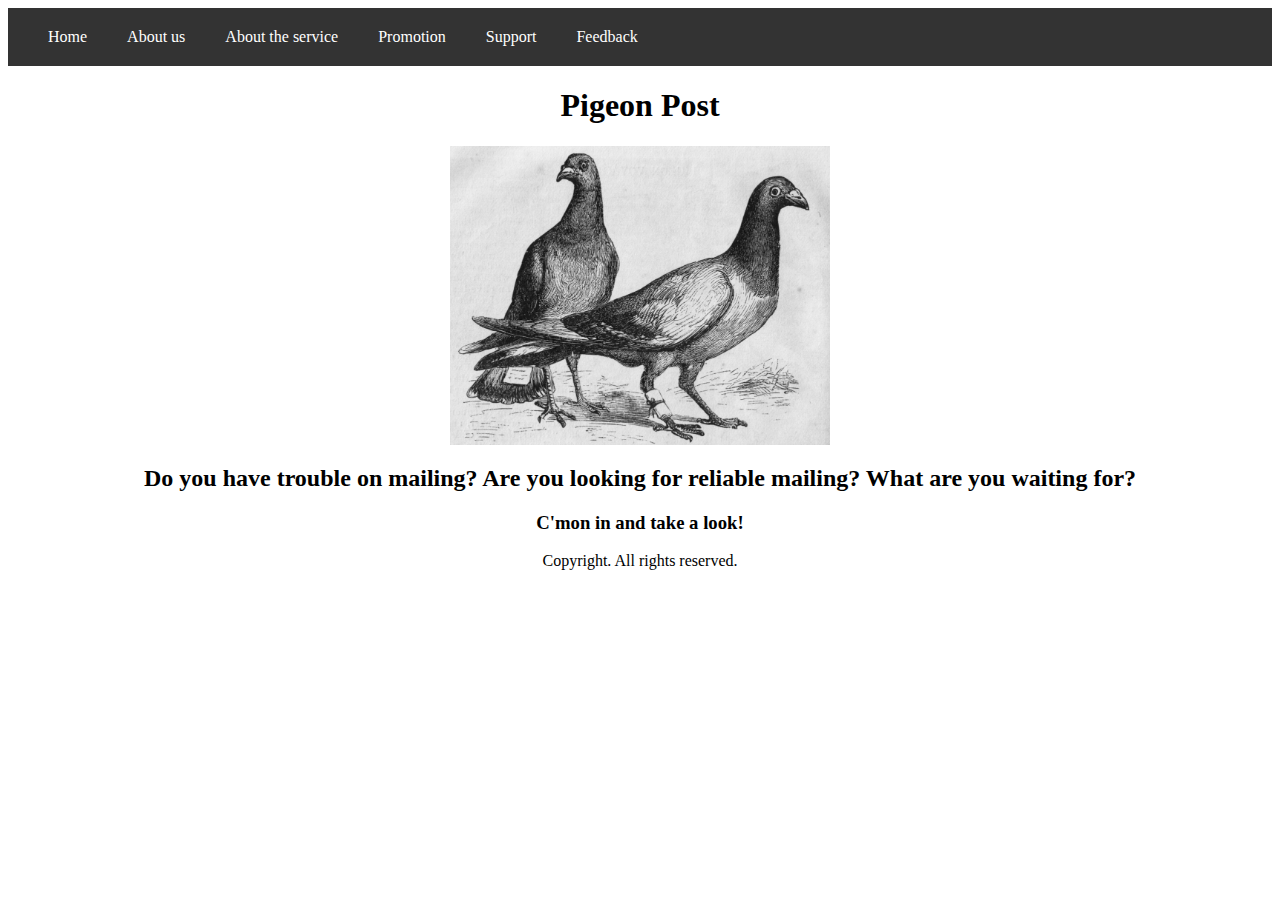
<file: index.html>
<!DOCTYPE html>
<html lang="en">
<head>
    <meta charset="UTF-8">
    <meta name="viewport" content="width=device-width, initial-scale=1.0">
    <title>Document</title>
    <link rel="stylesheet" type="text/css" href="indexstyle.css">
</head>
<body>
    <!-- hyperlink bar -->
    <ul class="navbar">
        <li class="nav-item"><a href=index.html>Home</a></li>
        <li class="nav-item"><a href=about.html>About us</a></li>
        <li class="nav-item"><a href=service.html>About the service</a></li>
        <li class="nav-item"><a href=promotion.html>Promotion</a></li>
        <li class="nav-item"><a href=support.html>Support</a></li>
        <li class="nav-item"><a href=feedback.html>Feedback</a></li>
    </ul>
    <!-- H1 title -->
    <h1>Pigeon Post</h1>
    <!-- title photo -->
    <img src="pigeon mail photo.png" alt="pigeon mail" class="indexphoto">
    <!-- H2 title -->
    <h2>Do you have trouble on mailing? Are you looking for reliable mailing? What are you waiting for?</h2>
    <!-- H3 title -->
    <h3>C'mon in and take a look!</h3>
</body>
<!-- footer -->
<footer>
    Copyright. All rights reserved.
</footer>
</html>
</file>
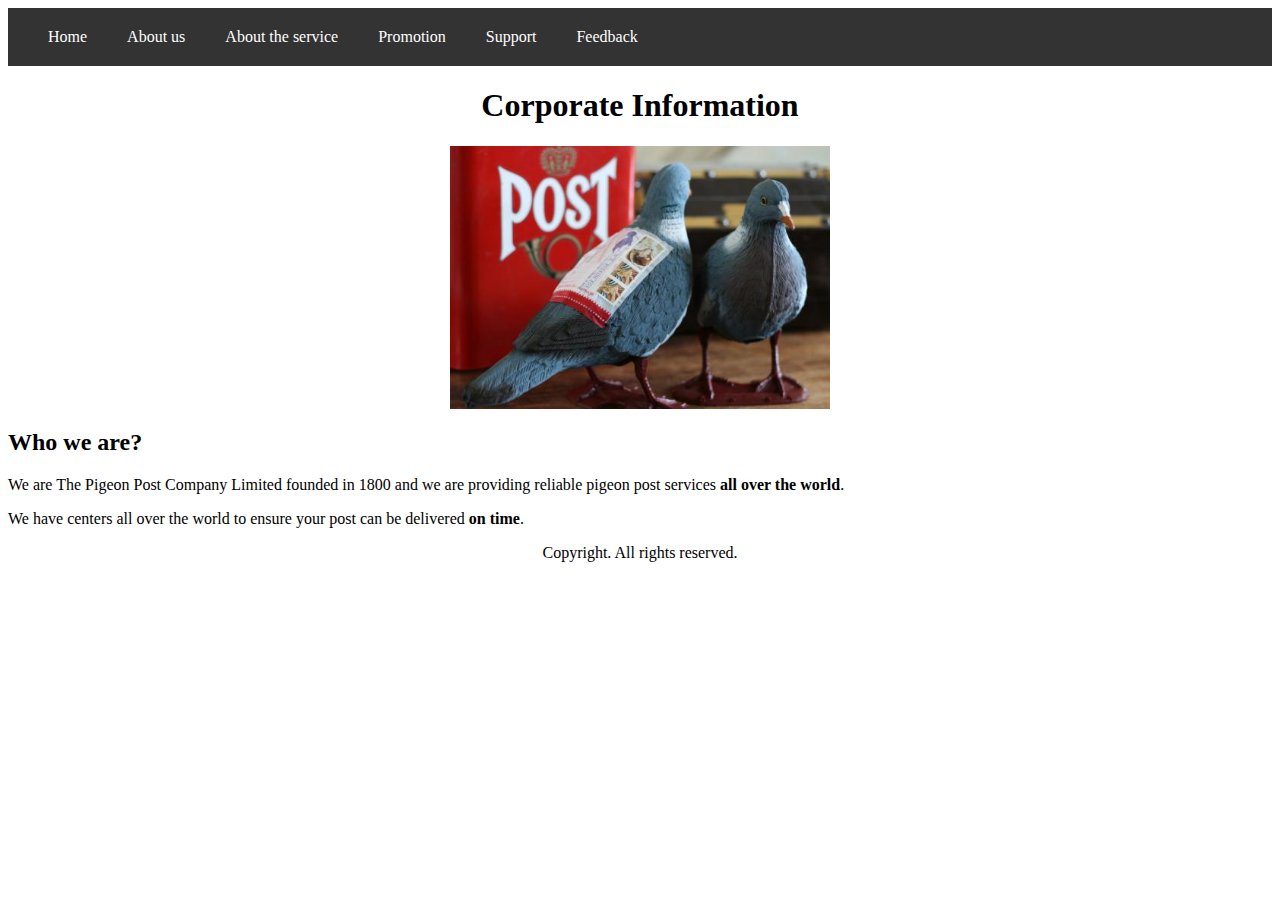
<file: about.html>
<!DOCTYPE html>
<html lang="en">
<head>
    <meta charset="UTF-8">
    <meta name="viewport" content="width=device-width, initial-scale=1.0">
    <title>Document</title>
    <link rel="stylesheet" type="text/css" href="aboutstyle.css">
</head>
<body>
    <!-- hyperlink bar -->
    <ul class="navbar">
        <li class="nav-item"><a href=index.html>Home</a></li>
        <li class="nav-item"><a href=about.html>About us</a></li>
        <li class="nav-item"><a href=service.html>About the service</a></li>
        <li class="nav-item"><a href=promotion.html>Promotion</a></li>
        <li class="nav-item"><a href=support.html>Support</a></li>
        <li class="nav-item"><a href=feedback.html>Feedback</a></li>
    </ul>
    <!-- H1 title -->
    <h1>Corporate Information</h1>
    <!-- title photo -->
    <img src="corporate photo.jpg" alt="corporate" class="corporatephoto">
    <!-- H2 title -->
    <h2>Who we are?</h2>
    <!-- paragraph -->
    <p>We are The Pigeon Post Company Limited founded in 1800 and we are providing reliable pigeon post services <strong>all over the world</strong>.</p>
    <p>We have centers all over the world to ensure your post can be delivered <strong>on time</strong>.</p>
</body>
<!-- footer -->
<footer>
    Copyright. All rights reserved.
</footer>
</html>
</file>
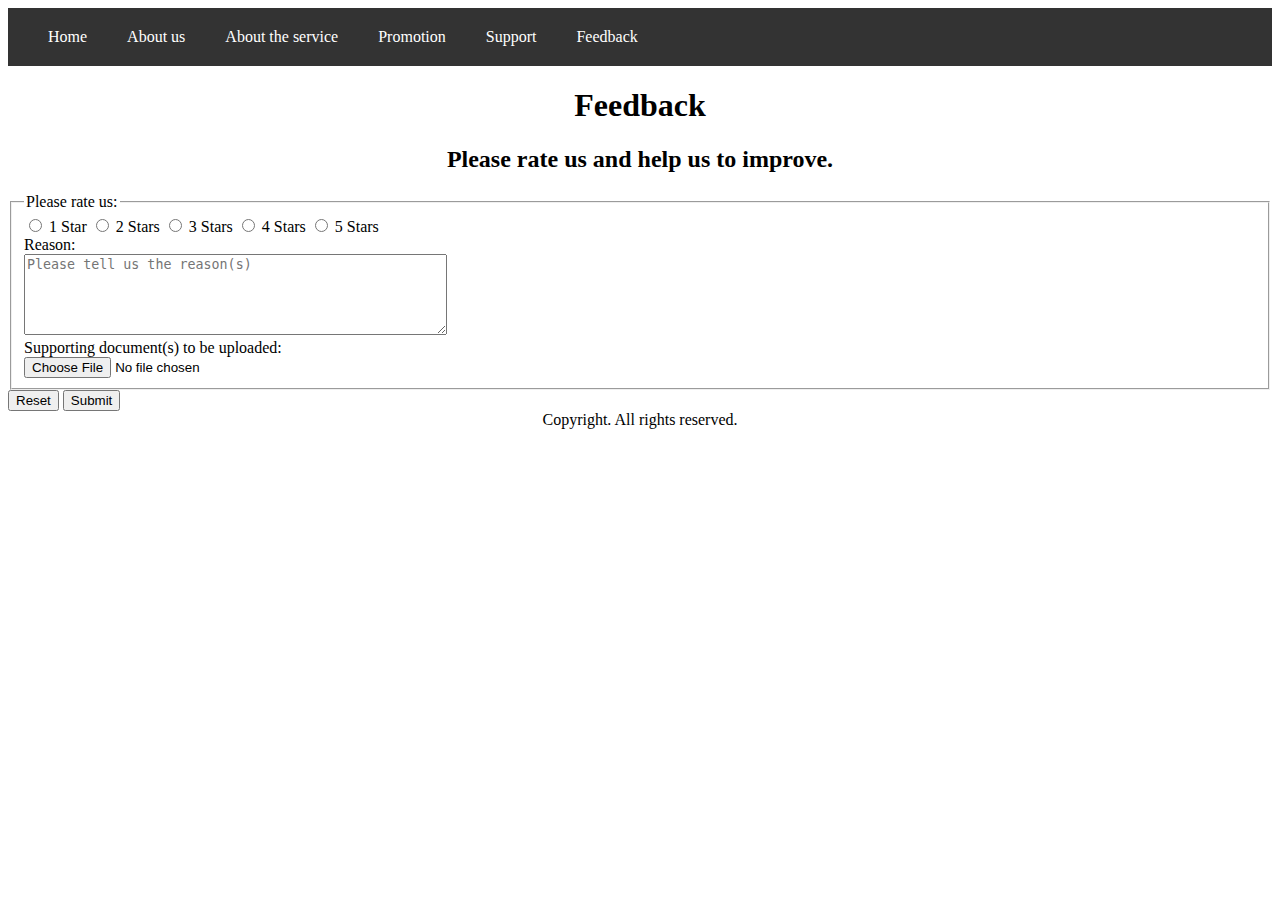
<file: feedback.html>
<!DOCTYPE html>
<html lang="en">
<head>
    <meta charset="UTF-8">
    <meta name="viewport" content="width=device-width, initial-scale=1.0">
    <title>Document</title>
    <link rel="stylesheet" type="text/css" href="feedbackstyle.css">
</head>
<body>
    <!-- hyperlink bar -->
    <ul class="navbar">
        <li class="nav-item"><a href=index.html>Home</a></li>
        <li class="nav-item"><a href=about.html>About us</a></li>
        <li class="nav-item"><a href=service.html>About the service</a></li>
        <li class="nav-item"><a href=promotion.html>Promotion</a></li>
        <li class="nav-item"><a href=support.html>Support</a></li>
        <li class="nav-item"><a href=feedback.html>Feedback</a></li>
    </ul>
    <!-- H1 title -->
    <h1>Feedback</h1>
    <!-- H2 title -->
    <h2>Please rate us and help us to improve.</h2>
    <!-- reply form -->
    <form id="feedbackform" action="feedback-form.php" method="get">
        <input type="hidden" name="form_sent" value="1"/>
            <fieldset>
                <legend>Please rate us:</legend>
                <!-- Stars -->
                <div>
                    <input type="radio" name="rate" id="1star" value="1star" />
                    <label for="1star">1 Star</label>
                    <input type="radio" name="rate" id="2star" value="2star" />
                    <label for="2star">2 Stars</label>
                    <input type="radio" name="rate" id="3star" value="3star" />
                    <label for="3star">3 Stars</label>
                    <input type="radio" name="rate" id="4star" value="4star" />
                    <label for="4star">4 Stars</label>
                    <input type="radio" name="rate" id="5star" value="5star" />
                    <label for="5star">5 Stars</label>
                </div>
                <!-- Message -->
                <div>
                    <label for="reason">Reason:</label><br>
                    <textarea id="reason" name="reason" rows="5" cols="50" required placeholder="Please tell us the reason(s)"></textarea><br>
                </div>
                <!-- File upload -->
                <div>
                    <label for="upload">Supporting document(s) to be uploaded:</label><br>
                    <input type="file" id="file" name="file"><br>
                </div>
            </fieldset>
            <!-- Reset button -->
            <button type="reset">Reset</button>
            <!-- Submit button -->
            <button type="submit">Submit</button>
        </form>
</body>
<!-- footer -->
<footer>
    Copyright. All rights reserved.
</footer>
</html>
</file>
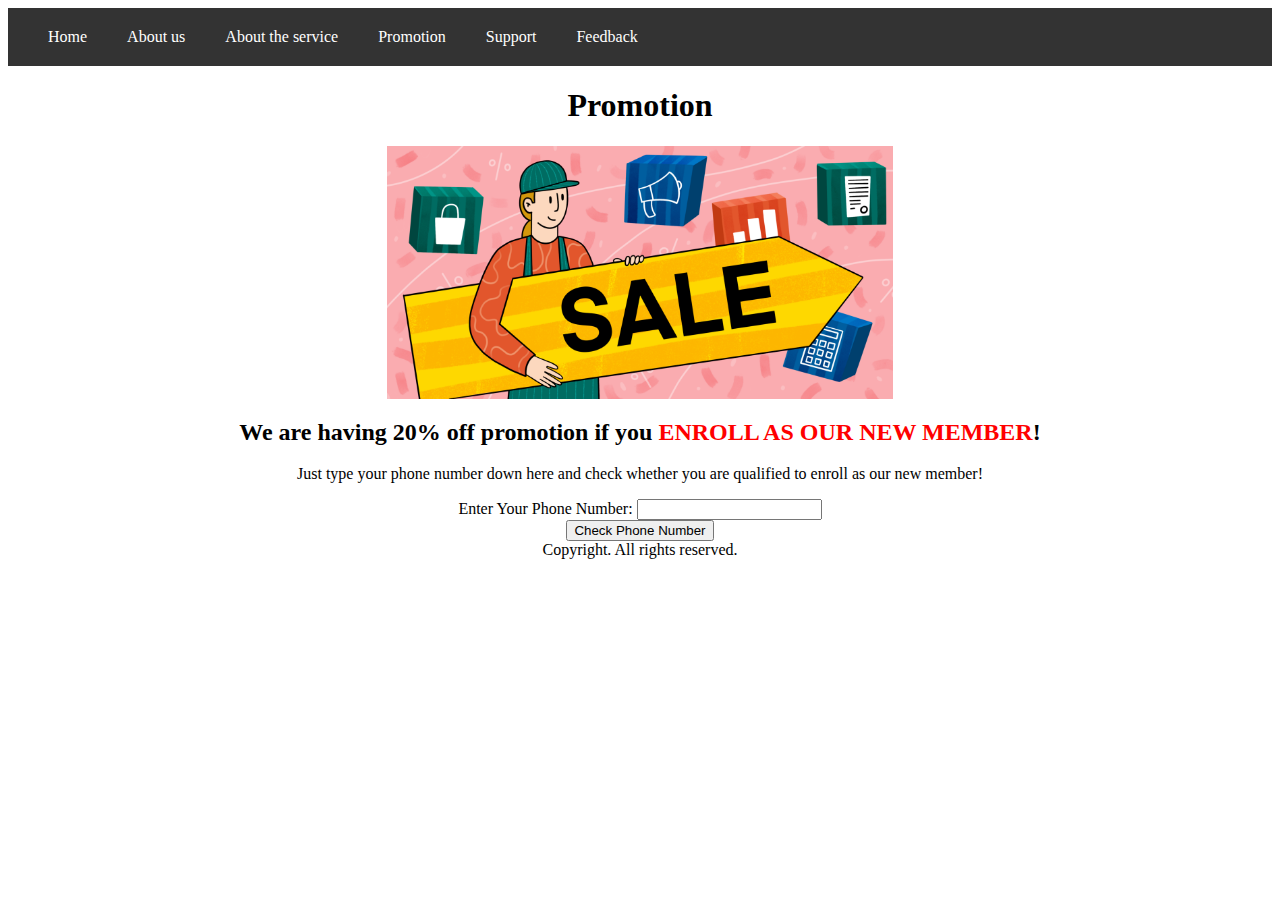
<file: promotion.html>
<!DOCTYPE html>
<html lang="en">
<head>
    <meta charset="UTF-8">
    <meta name="viewport" content="width=device-width, initial-scale=1.0">
    <title>Document</title>
    <link rel="stylesheet" type="text/css" href="promotionstyle.css">
</head>
<body>
    <!-- hyperlink bar -->
    <ul class="navbar">
        <li class="nav-item"><a href=index.html>Home</a></li>
        <li class="nav-item"><a href=about.html>About us</a></li>
        <li class="nav-item"><a href=service.html>About the service</a></li>
        <li class="nav-item"><a href=promotion.html>Promotion</a></li>
        <li class="nav-item"><a href=support.html>Support</a></li>
        <li class="nav-item"><a href=feedback.html>Feedback</a></li>
    </ul>
    <!-- H1 title -->
    <h1>Promotion</h1>
    <!-- promotion photo -->
    <img src="promotion.png" alt="promotion" class="promotionphoto">
    <!-- H2 title -->
    <h2>We are having 20% off promotion if you <strong>enroll as our new member</strong>!</h2>
    <!-- paragraph -->
    <p>Just type your phone number down here and check whether you are qualified to enroll as our new member!</p>
    <!-- start a div for user to input phone number -->
    <div>
        <label for="phonenumber">Enter Your Phone Number:</label>
        <input type="tel" id="phonenumber">
    </div>
    <!-- define the class for the button -->
    <div class="button">
    <button onclick="checkNumber()">Check Phone Number</button>
    </div>
    <!-- define the id for the result -->
    <div id = "result"></div>
    <!-- javascript for checking whether the user has input the phone number or not -->
    <script>
        function checkNumber(){
            let userInput = document.getElementById("phonenumber").value;
            // if the user has input numbers
            if(!isNaN(userInput)){
                // if the input is greater than 0, which all phone number across the world is greater than 0
                if(userInput>0){
                    // show the text
                    document.getElementById("result").innerText = "This phone number is qualified to enroll!";
                }
                // if the input is not greater than 0
                else{
                    // show the text
                    document.getElementById("result").innerText = "Sorry, this phone number is not qualified to enroll.";
                }
            }
            // if the user has not input numbers
            else{
                // show the text
                document.getElementById("result").innerText = "This is not a phone number. Please type again.";
            }
        }
    </script>
</body>
<!-- footer -->
<footer>
    Copyright. All rights reserved.
</footer>
</html>
</file>
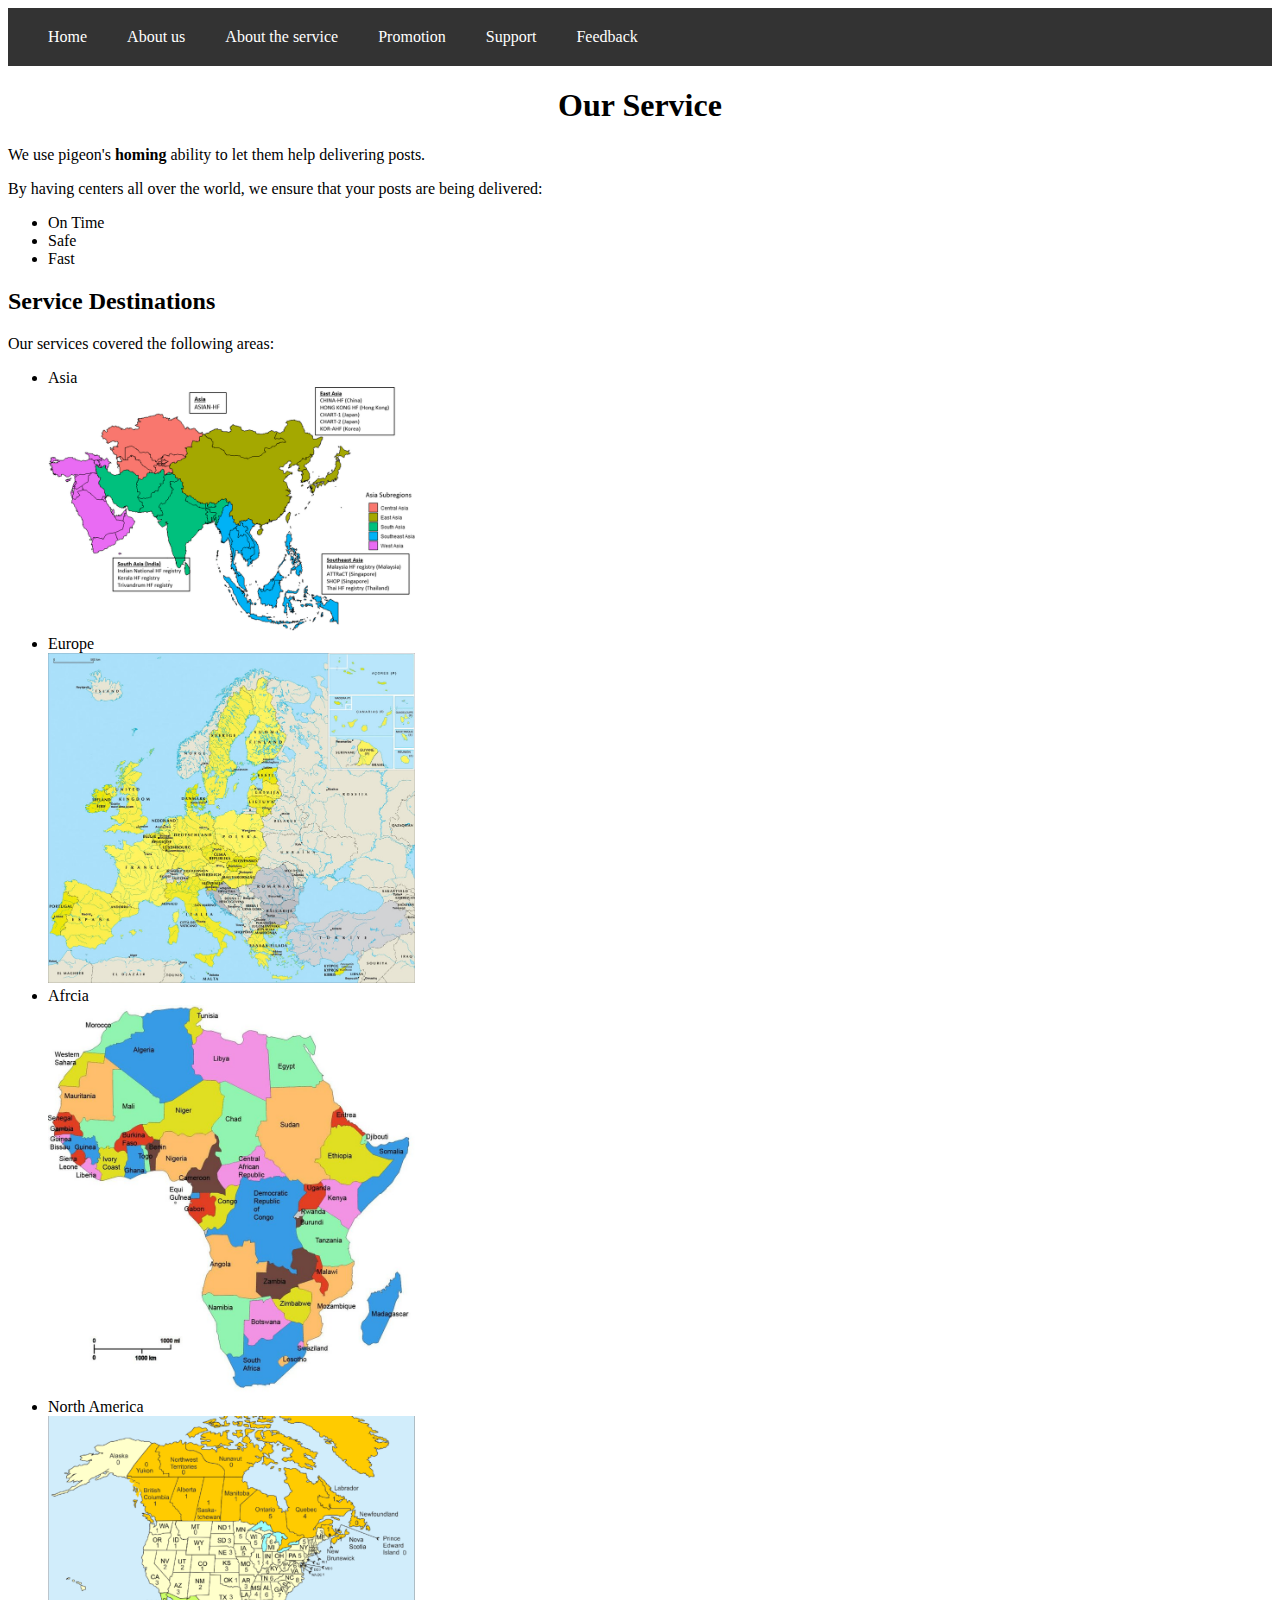
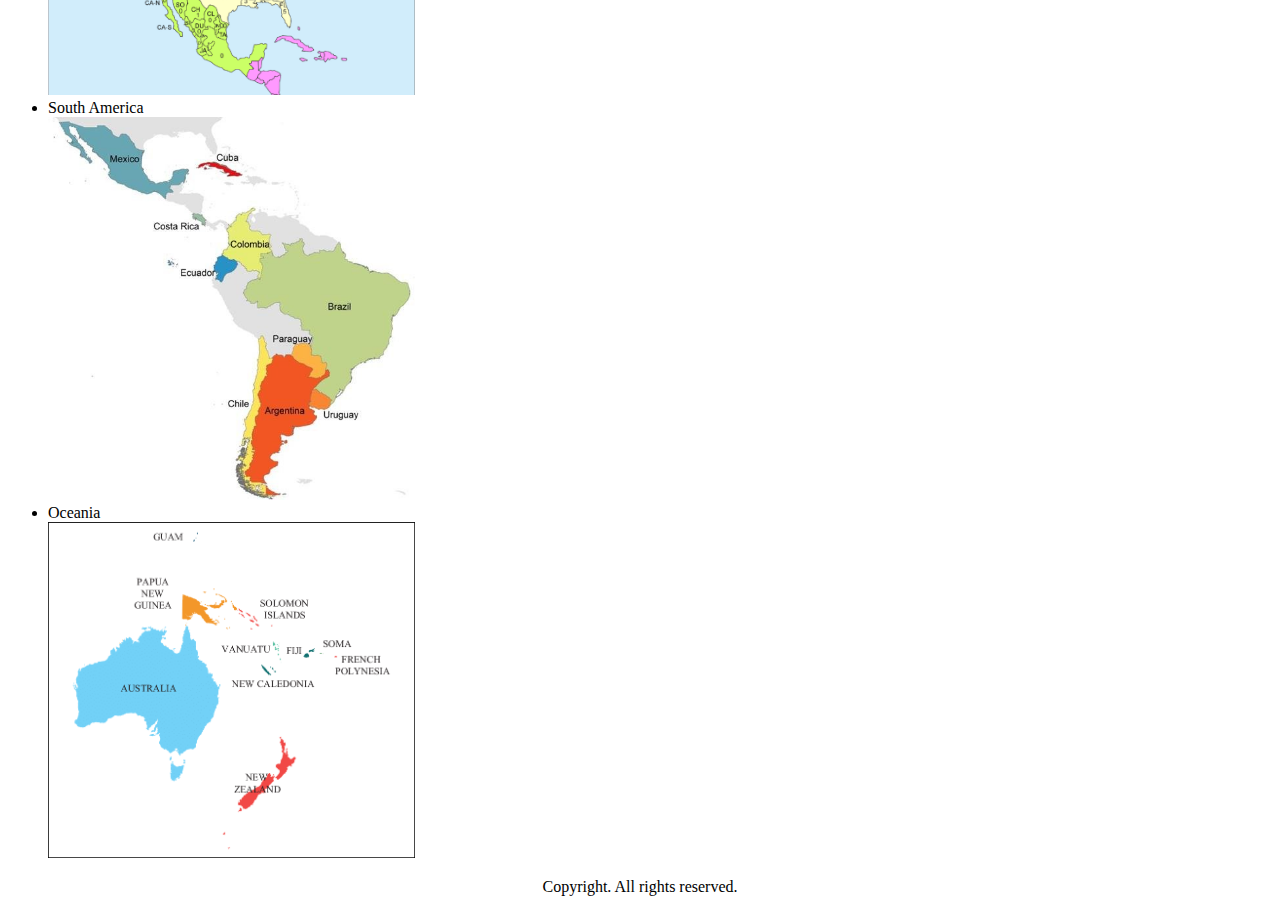
<file: service.html>
<!DOCTYPE html>
<html lang="en">
<head>
    <meta charset="UTF-8">
    <meta name="viewport" content="width=device-width, initial-scale=1.0">
    <title>Document</title>
    <link rel="stylesheet" type="text/css" href="servicestyle.css">
</head>
<body>
    <!-- hyperlink bar -->
    <ul class="navbar">
        <li class="nav-item"><a href=index.html>Home</a></li>
        <li class="nav-item"><a href=about.html>About us</a></li>
        <li class="nav-item"><a href=service.html>About the service</a></li>
        <li class="nav-item"><a href=promotion.html>Promotion</a></li>
        <li class="nav-item"><a href=support.html>Support</a></li>
        <li class="nav-item"><a href=feedback.html>Feedback</a></li>
    </ul>
    <!-- H1 title -->
    <h1>Our Service</h1>
    <!-- paragraph -->
    <p>We use pigeon's <strong>homing</strong> ability to let them help delivering posts.</p>
    <p>By having centers all over the world, we ensure that your posts are being delivered:</p>
    <!-- bulletpoint list -->
    <ul class="bulletpoint">
        <li class="point-item">On Time</li>
        <li class="point-item">Safe</li>
        <li class="point-item">Fast</li>
    </ul>
    <!-- H2 title -->
    <h2>Service Destinations</h2>
    <!-- paragraph -->
    <p>Our services covered the following areas:</p>
    <!-- bulletpoint list -->
    <ul class="bulletpoint">
        <li class="point-item">Asia</li>
        <img src="asia.png" alt="Asia" class="mapphoto">
        <li class="point-item">Europe</li>
        <img src="europe.png" alt="Europe" class="mapphoto">
        <li class="point-item">Afrcia</li>
        <img src="africa.png" alt="Africa" class="mapphoto">
        <li class="point-item">North America</li>
        <img src="north america.png" alt="North America" class="mapphoto">
        <li class="point-item">South America</li>
        <img src="south america.png" alt="South America" class="mapphoto">
        <li class="point-item">Oceania</li>
        <img src="oceaniapng.png" alt="Oceania" class="mapphoto">
    </ul>
</body>
<!-- footer -->
<footer>
    Copyright. All rights reserved.
</footer>
</html>
</file>
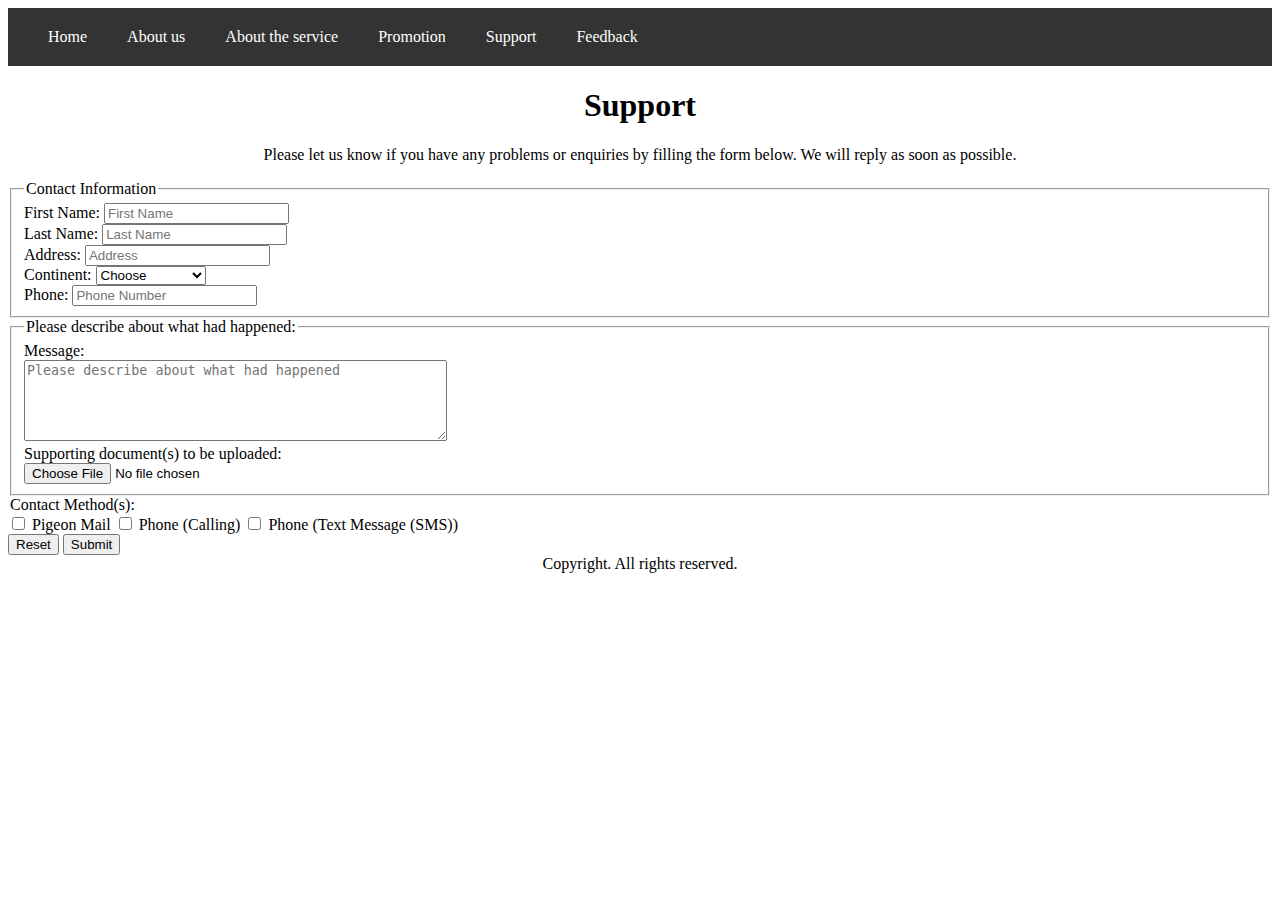
<file: support.html>
<!DOCTYPE html>
<html lang="en">
<head>
    <meta charset="UTF-8">
    <meta name="viewport" content="width=device-width, initial-scale=1.0">
    <title>Document</title>
    <link rel="stylesheet" type="text/css" href="supportstyle.css">
</head>
<body>
    <!-- hyperlink bar -->
    <ul class="navbar">
        <li class="nav-item"><a href=index.html>Home</a></li>
        <li class="nav-item"><a href=about.html>About us</a></li>
        <li class="nav-item"><a href=service.html>About the service</a></li>
        <li class="nav-item"><a href=promotion.html>Promotion</a></li>
        <li class="nav-item"><a href=support.html>Support</a></li>
        <li class="nav-item"><a href=feedback.html>Feedback</a></li>
    </ul>
    <!-- H1 title -->
    <h1>Support</h1>
    <!-- paragraph -->
    <p>Please let us know if you have any problems or enquiries by filling the form below. We will reply as soon as possible.</p>
    <!-- reply form -->
    <form id="supportform" action="support-form.php" method="get">
        <input type="hidden" name="form_sent" value="1"/>
        <fieldset>
            <!-- Contact information part -->
            <legend>Contact Information</legend>
            <!-- First Name -->
            <div>
                <label for="fname">First Name:</label>
                <input type="text" id="fname" name="fname" required placeholder="First Name"><br>
            </div>
            <!--Last Name-->
            <div>
                <label for="lname">Last Name:</label>
                <input type="text" id="lname" name="lname" required placeholder="Last Name"><br>
            </div>
            <!-- Address -->
            <div>
                <label for="address">Address:</label>
                <input id="address" type="text" name="address" required placeholder="Address"/>
            </div>
            <!-- Continent -->
            <div>
                <label for="continent">Continent:</label>
                <select id="continent" name="continent">
                    <option value="choose">Choose</option>
                    <option value="Asia">Asia</option>
                    <option value="Europe">Europe</option>
                    <option value="Afrcia">Afrcia</option>
                    <option value="North America">North America</option>
                    <option value="South America">South America</option>
                    <option value="Oceania">Oceania</option>
                </select>
            </div>
            <!-- Phone Number -->
            <div>
                <label for="phone">Phone:</label>
                <input type="tel" id="phone" name="phone" pattern="[0-9]" required placeholder="Phone Number"><br>
            </div>
        </fieldset>
        <fieldset>
            <!-- Message part -->
            <legend>Please describe about what had happened:</legend>
            <!-- Message -->
            <div>
                <label for="message">Message:</label><br>
                <textarea id="message" name="message" rows="5" cols="50" required placeholder="Please describe about what had happened"></textarea><br>
            </div>
            <!-- File upload -->
            <div>
                <label for="upload">Supporting document(s) to be uploaded:</label><br>
                <input type="file" id="file" name="file"><br>
            </div>
            </fieldset>
            <!-- Contact Method -->
            <legend>Contact Method(s):</legend>
                <input type="checkbox" name="contact[]" id="contact1" value="pigeon mail" />
                <label for="contact1">Pigeon Mail</label>
                <input type="checkbox" name="contact[]" id="contact2" value="phone" />
                <label for="contact2">Phone (Calling)</label>
                <input type="checkbox" name="contact[]" id="contact3" value="sms" />
                <label for="contact3">Phone (Text Message (SMS))</label><br>
        </fieldset>
        <!-- Reset button -->
        <button type="reset">Reset</button>
        <!-- Submit button -->
        <button type="submit">Submit</button>
    </form>
</body>
<!-- footer -->
<footer>
    Copyright. All rights reserved.
</footer>
</html>
</file>
<file: indexstyle.css>
/* hyperlink bar css */
ul.navbar{
    list-style-type: none;
    background-color: #333;
    margin: 0px;
    padding: 20px;
    overflow: hidden;
}

li.nav-item{
    float:left;
}

li.nav-item a{
    color:white;
    padding: 0px 20px;
    text-decoration: none;
}

/* h1 css */
h1{
    text-align: center;
}

/* indexphoto css */
.indexphoto{
    display: block;
    width: 30%;
    height: 30%;
    margin-left: auto;
    margin-right: auto;
}

/* h2 css */
h2{
    text-align: center;
}

/* h3 css */
h3{
    text-align: center;
}

/* footer css */
footer{
    text-align: center;
}
</file>
<file: aboutstyle.css>
/* hyperlink bar css */
ul.navbar{
    list-style-type: none;
    background-color: #333;
    margin: 0px;
    padding: 20px;
    overflow: hidden;
}

li.nav-item{
    float:left;
}

li.nav-item a{
    color:white;
    padding: 0px 20px;
    text-decoration: none;
}

/* h1 css */
h1{
    text-align: center;
}

/* corporate photo css */
.corporatephoto{
    display: block;
    width: 30%;
    height: 30%;
    margin-left: auto;
    margin-right: auto;
}

/* footer css */
footer{
    text-align: center;
}
</file>
<file: feedbackstyle.css>
/* hyperlink bar css */
ul.navbar{
    list-style-type: none;
    background-color: #333;
    margin: 0px;
    padding: 20px;
    overflow: hidden;
}

li.nav-item{
    float:left;
}

li.nav-item a{
    color:white;
    padding: 0px 20px;
    text-decoration: none;
}

/* h1 css */
h1{
    text-align: center;
}

/* h2 css */
h2{
    text-align: center;
}

/* footer css */
footer{
    text-align: center;
}
</file>
<file: promotionstyle.css>
/* hyperlink bar css */
ul.navbar{
    list-style-type: none;
    background-color: #333;
    margin: 0px;
    padding: 20px;
    overflow: hidden;
}

li.nav-item{
    float:left;
}

li.nav-item a{
    color:white;
    padding: 0px 20px;
    text-decoration: none;
}

/* h1 css */
h1{
    text-align: center;
}

/* promotionphoto css */
.promotionphoto{
    display: block;
    width: 40%;
    height: 40%;
    margin-left: auto;
    margin-right: auto;
}

/* h2 css */
h2{
    text-align: center;
}

/* h2 strong css */
h2 strong{
    color: red;
    text-transform: uppercase;
}

/* p css */
p{
    text-align: center;
}

/* div css */
div{
    text-align: center;
}

/* footer css */
footer{
    text-align: center;
}
</file>
<file: servicestyle.css>
/* hyperlink bar css */
ul.navbar{
    list-style-type: none;
    background-color: #333;
    margin: 0px;
    padding: 20px;
    overflow: hidden;
}

li.nav-item{
    float:left;
}

li.nav-item a{
    color:white;
    padding: 0px 20px;
    text-decoration: none;
}

/* h1 css */
h1{
    text-align: center;
}

/* map photo css */
.mapphoto{
    width: 30%;
    height: 30%;
}

/* footer css */
footer{
    text-align: center;
}
</file>
<file: supportstyle.css>
/* hyperlink bar css */
ul.navbar{
    list-style-type: none;
    background-color: #333;
    margin: 0px;
    padding: 20px;
    overflow: hidden;
}

li.nav-item{
    float:left;
}

li.nav-item a{
    color:white;
    padding: 0px 20px;
    text-decoration: none;
}

/* h1 css */
h1{
    text-align: center;
}

/* p css */
p{
    text-align: center;
}

/* footer css */
footer{
    text-align: center;
}
</file>
